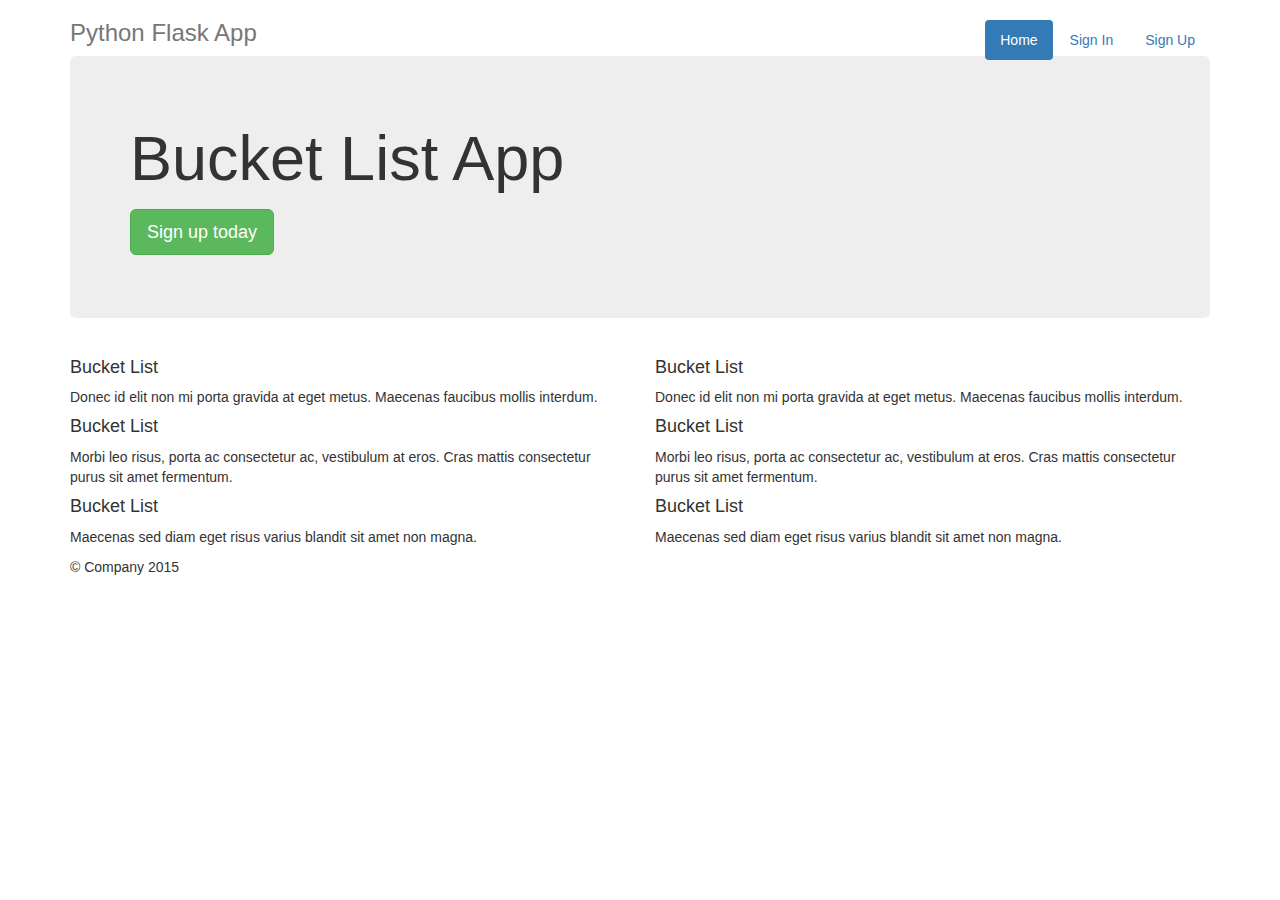
<file: flaskmongo/template/index.html>
<!DOCTYPE html>
<html lang="en">
 
<head>
    <title>Python Flask Bucket List App</title>
    <link rel="stylesheet" href="https://maxcdn.bootstrapcdn.com/bootstrap/3.4.0/css/bootstrap.min.css">
    <script src="https://ajax.googleapis.com/ajax/libs/jquery/3.4.0/jquery.min.js"></script>
    <script src="https://maxcdn.bootstrapcdn.com/bootstrap/3.4.0/js/bootstrap.min.js"></script>
</head>
 
<body>
 
    <div class="container">
        <div class="header">
            <nav>
                <ul class="nav nav-pills pull-right">
                    <li role="presentation" class="active"><a href="#">Home</a>
                    </li>
                    <li role="presentation"><a href="#">Sign In</a>
                    </li>
                    <li role="presentation"><a href="showSignUp">Sign Up</a>
                    </li>
                </ul>
            </nav>
            <h3 class="text-muted">Python Flask App</h3>
        </div>
 
        <div class="jumbotron">
            <h1>Bucket List App</h1>
            <p class="lead"></p>
            <p><a class="btn btn-lg btn-success" href="showSignUp" role="button">Sign up today</a>
            </p>
        </div>
 
        <div class="row marketing">
            <div class="col-lg-6">
                <h4>Bucket List</h4>
                <p>Donec id elit non mi porta gravida at eget metus. Maecenas faucibus mollis interdum.</p>
 
                <h4>Bucket List</h4>
                <p>Morbi leo risus, porta ac consectetur ac, vestibulum at eros. Cras mattis consectetur purus sit amet fermentum.</p>
 
                <h4>Bucket List</h4>
                <p>Maecenas sed diam eget risus varius blandit sit amet non magna.</p>
            </div>
 
            <div class="col-lg-6">
                <h4>Bucket List</h4>
                <p>Donec id elit non mi porta gravida at eget metus. Maecenas faucibus mollis interdum.</p>
 
                <h4>Bucket List</h4>
                <p>Morbi leo risus, porta ac consectetur ac, vestibulum at eros. Cras mattis consectetur purus sit amet fermentum.</p>
 
                <h4>Bucket List</h4>
                <p>Maecenas sed diam eget risus varius blandit sit amet non magna.</p>
            </div>
        </div>
 
        <footer class="footer">
            <p>&copy; Company 2015</p>
        </footer>
 
    </div>
</body>
 
</html>
</file>
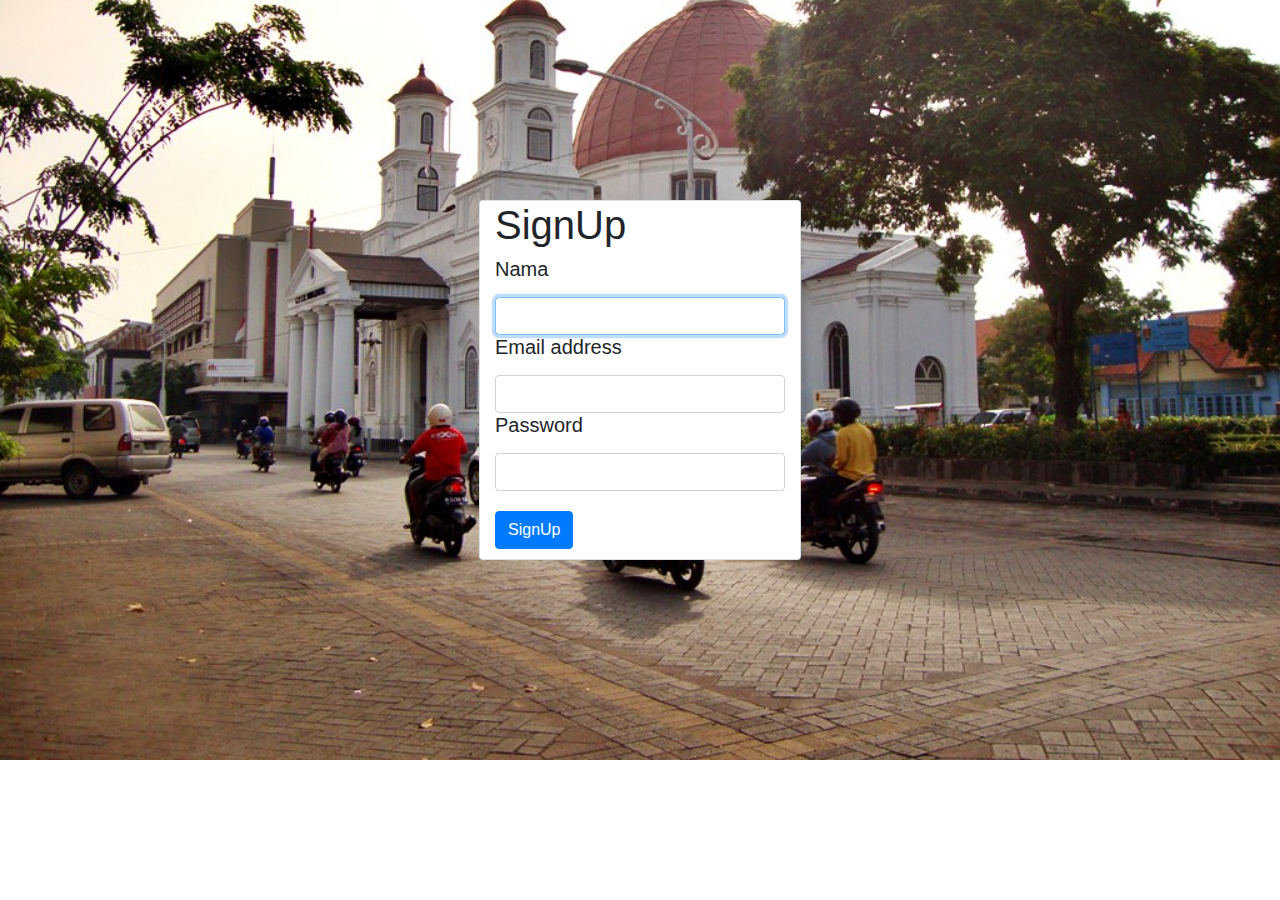
<file: flaskmongo/template/login.html>
<!DOCTYPE html>
<html lang="en">
<head>
    <meta charset="UTF-8">
    <meta name="viewport" content="width=login, initial-scale=1.0">
    <meta http-equiv="X-UA-Compatible" content="ie=edge">
    <link rel="stylesheet" href="https://stackpath.bootstrapcdn.com/bootstrap/4.4.1/css/bootstrap.min.css" integrity="sha384-Vkoo8x4CGsO3+Hhxv8T/Q5PaXtkKtu6ug5TOeNV6gBiFeWPGFN9MuhOf23Q9Ifjh" crossorigin="anonymous">
    <link rel="stylesheet" href="../static/css/login.css">
    <title>login form</title>
</head>
<body>
    <div class="container card" style="width: 322px;">
    <h1>SignUp</h1>
    <form action="{{ url_for('signup') }}" method="post">

            <label for="name"><H5>Nama</H5></label>
            <input type="name" class="form-control" id="name" name="name" required autofocus>
            <label for="email"><H5>Email address</H5></label>
            <input type="email" class="form-control" id="email" name="email" aria-describedby="emailHelp"required autofocus>
            <label for="password"><H5>Password</H5></label>
            <input type="password" class="form-control" id="password" name="password" required>


        <button type="signup" class="btn btn-primary margin" id="btnSignUp">SignUp</button>
      </form>
    </div>


    <script src="https://code.jquery.com/jquery-3.4.1.slim.min.js" integrity="sha384-J6qa4849blE2+poT4WnyKhv5vZF5SrPo0iEjwBvKU7imGFAV0wwj1yYfoRSJoZ+n" crossorigin="anonymous"></script>
    <script src="https://cdn.jsdelivr.net/npm/popper.js@1.16.0/dist/umd/popper.min.js" integrity="sha384-Q6E9RHvbIyZFJoft+2mJbHaEWldlvI9IOYy5n3zV9zzTtmI3UksdQRVvoxMfooAo" crossorigin="anonymous"></script>
    <script src="https://stackpath.bootstrapcdn.com/bootstrap/4.4.1/js/bootstrap.min.js" integrity="sha384-wfSDF2E50Y2D1uUdj0O3uMBJnjuUD4Ih7YwaYd1iqfktj0Uod8GCExl3Og8ifwB6" crossorigin="anonymous"></script>

</body>
</html>
</file>
<file: flaskmongo/static/css/login.css>
body {
    background-image: url(../img/loginbg.jpg);
    height: 100%;
    background-position: center;
    background-repeat: no-repeat;
    background-size: cover;
}
.container {
    margin-top: 200px;
    width: 350px;
}

.card {
    width: 350px;

}
.forminput {
    margin-top: 10px;
    margin-bottom: 10px;
}

.margin {
    margin-top: 20px;
    margin-bottom: 10px;
}
</file>
